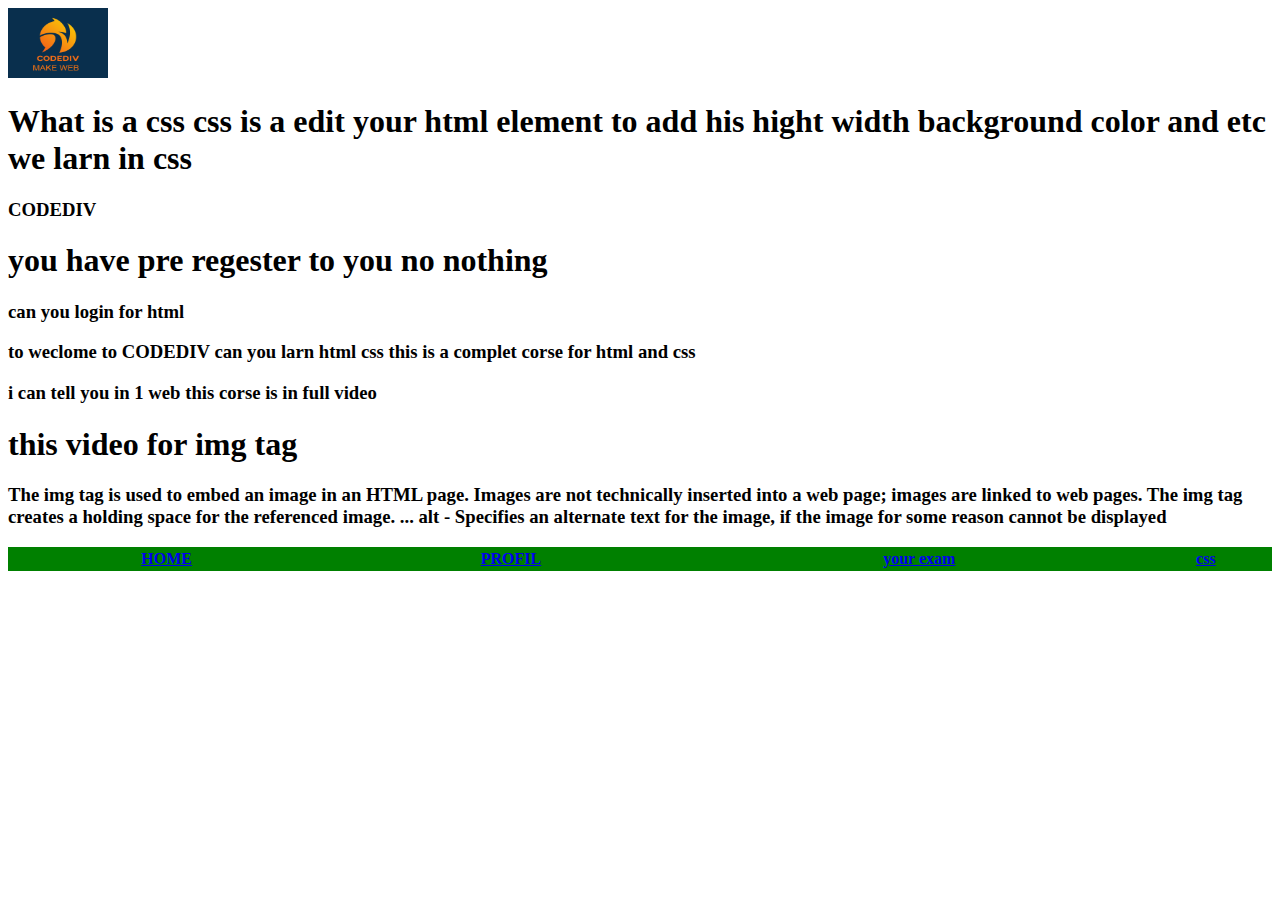
<file: index.html>
<!DOCTYPE html>
<html lang="en">
<head>
    <meta charset="UTF-8">
    <meta http-equiv="X-UA-Compatible" content="IE=edge">
    <meta name="viewport" content="width=device-width, initial-scale=1.0">
    <title>CODEDIV</title>
    <link rel="icon" href="img.png" type="image/x-icon">
</head>
<body>
    <img src="img.png" alt="ist" width="100" height="70">
    <table border="0" width="100%" bgcolor="green" hight="8%">
        <tr>
            <th> <a href="kk.html"> HOME</a </th>
            <th><a href="page.html">PROFIL</a></th>
            <th><a href="feed.html">your exam</a></th>
            <h1>What is a css css is  a edit your html  element to add his 
                hight width background color and etc we larn in css

                
            
            </h1>
            <th><a href="ccs.html">css</a></th>
                    


            
 <h3> CODEDIV</h3>
 <h1>you have pre regester to you no nothing</h1>

 <h3>can you login for html</h3>
<h3> to weclome to CODEDIV can you larn html css this is a complet corse for html and css
</h3>
<h3>i can tell you in 1 web  this corse is in full video</h3>
<h1>this video for img tag </h1>
<h3>The img tag is used to embed an image in an HTML page. Images are not technically inserted into a web page; images are linked to web pages. The img tag creates a holding space for the referenced image. ... alt - Specifies an alternate text for the image, if the image for some reason cannot be displayed</h3>

</body>
</html>
</file>
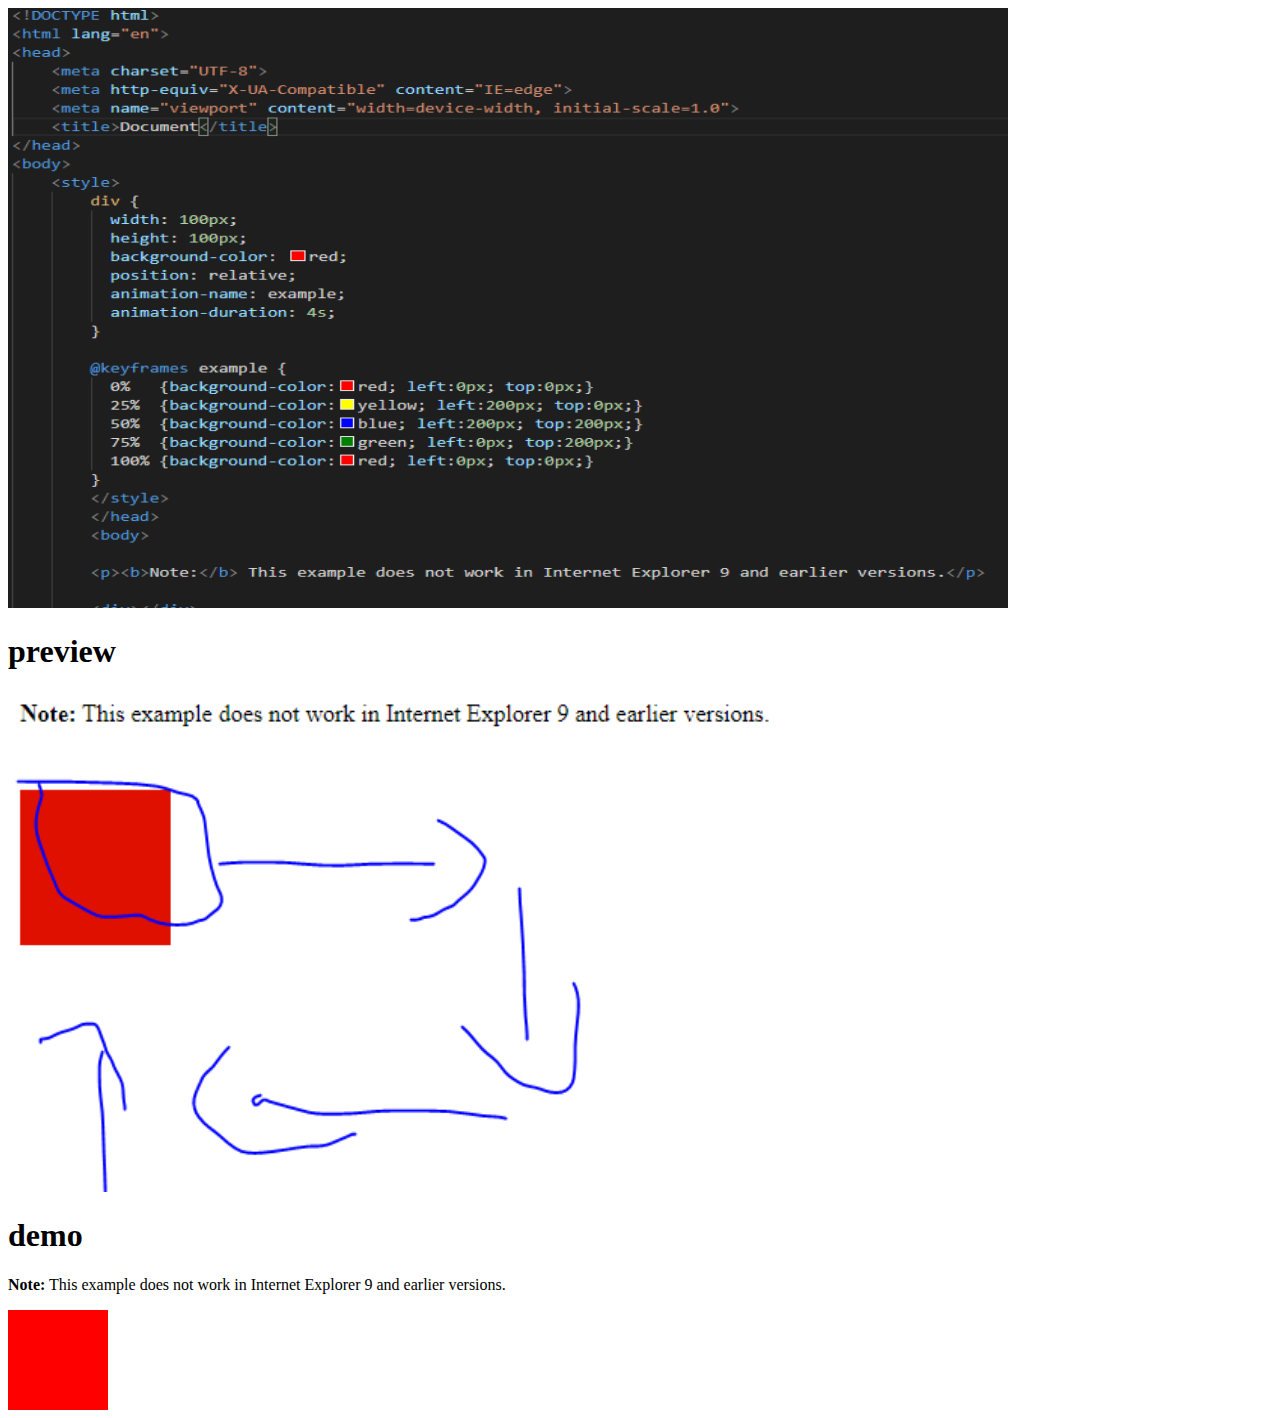
<file: ccs.html>
<!DOCTYPE html>
<html lang="en">
<head>
    <meta charset="UTF-8">
    <meta http-equiv="X-UA-Compatible" content="IE=edge">
    <meta name="viewport" content="width=device-width, initial-scale=1.0">
    <title>css</title>
    <link rel="icon" href="img.png" type="image/x-icon">
</head>
<body>
    <img src="animation.PNG" alt="kk" width="1000" height="600">
    <h1> preview</h1>
    <img src="animation p.PNG" alt="kk" width="1000" height="500">
    <h1>demo</h1>

<style> 
div {
  width: 100px;
  height: 100px;
  background-color: red;
  position: relative;
  animation-name: example;
  animation-duration: 10s;
}

@keyframes example {
  0%   {background-color:red; left:0px; top:0px;}
  25%  {background-color:yellow; left:200px; top:0px;}
  50%  {background-color:blue; left:200px; top:200px;}
  75%  {background-color:green; left:0px; top:200px;}
  100% {background-color:red; left:0px; top:0px;}
}
</style>
</head>
<body>

<p><b>Note:</b> This example does not work in Internet Explorer 9 and earlier versions.</p>

<div></div>





</body>
</html>
</file>
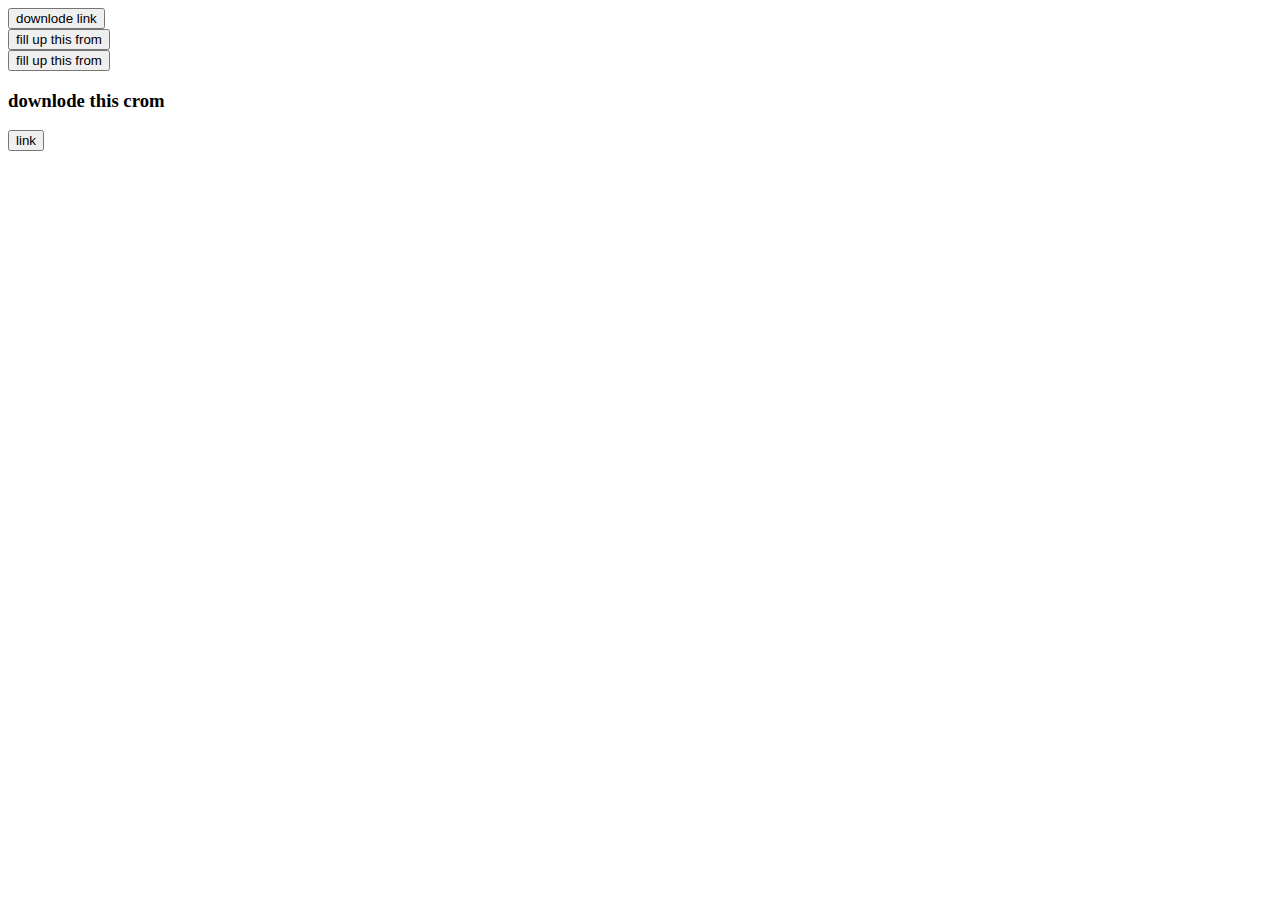
<file: feed.html>
<!DOCTYPE html>
<html lang="en">
<head>
    <meta charset="UTF-8">
    <meta http-equiv="X-UA-Compatible" content="IE=edge">
    <meta name="viewport" content="width=device-width, initial-scale=1.0">
    <title>Document</title>
    <link rel="icon" href="img.png" type="image/x-icon">
</head>
<body>
    <script>
        function openWin() {
          window.open("https://code.visualstudio.com/download");
        }
        </script>
        </head>
        <body>
        
        <form>
          <input type="button" value="downlode link" onclick="openWin()">
        </form>
        <script>
            function openWin() {
              window.open("https://forms.gle/kPX7U9SuwFMQ64sG7");
            }
            </script>
            </head>
            <body>
            
            <form>
              <input type="button" value="fill up this from" onclick="openWin()">
            </form>

<script>
            function openWin() {
              window.open("https://forms.gle/kPX7U9SuwFMQ64sG7");
            }
            </script>
            </head>
            <body>
            
            <form>
              <input type="button" value="fill up this from" onclick="openWin()">
            </form>

            <h3>downlode this crom</h3>
            

            <script>
                function openWin() {
                  window.open(" https://brave.com/download/");
                }
                </script>
                </head>
                <body>
                
                <form>
                  <input type="button" value="link" onclick="openWin()">
                </form>
    
        

    

</body>
</html>
</file>
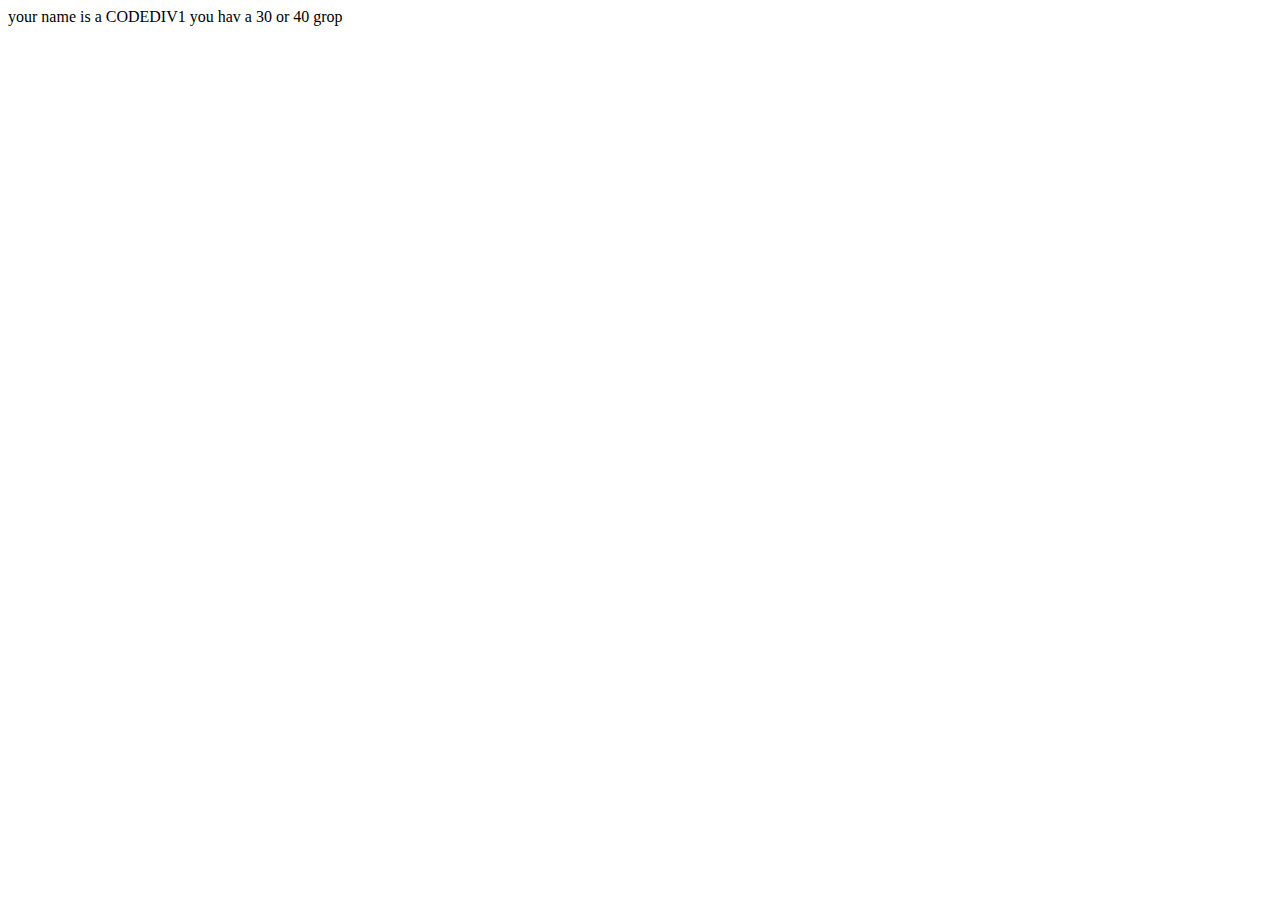
<file: page.html>
<!DOCTYPE html>
<html lang="en">
<head>
    <meta charset="UTF-8">
    <meta http-equiv="X-UA-Compatible" content="IE=edge">
    <meta name="viewport" content="width=device-width, initial-scale=1.0">
    <title>CODEDIV</title>
    <link rel="icon" href="img.png" type="image/x-icon">
</head>
<body>
    your name is a CODEDIV1 you hav a 30 or 40 grop
</html>
</file>
